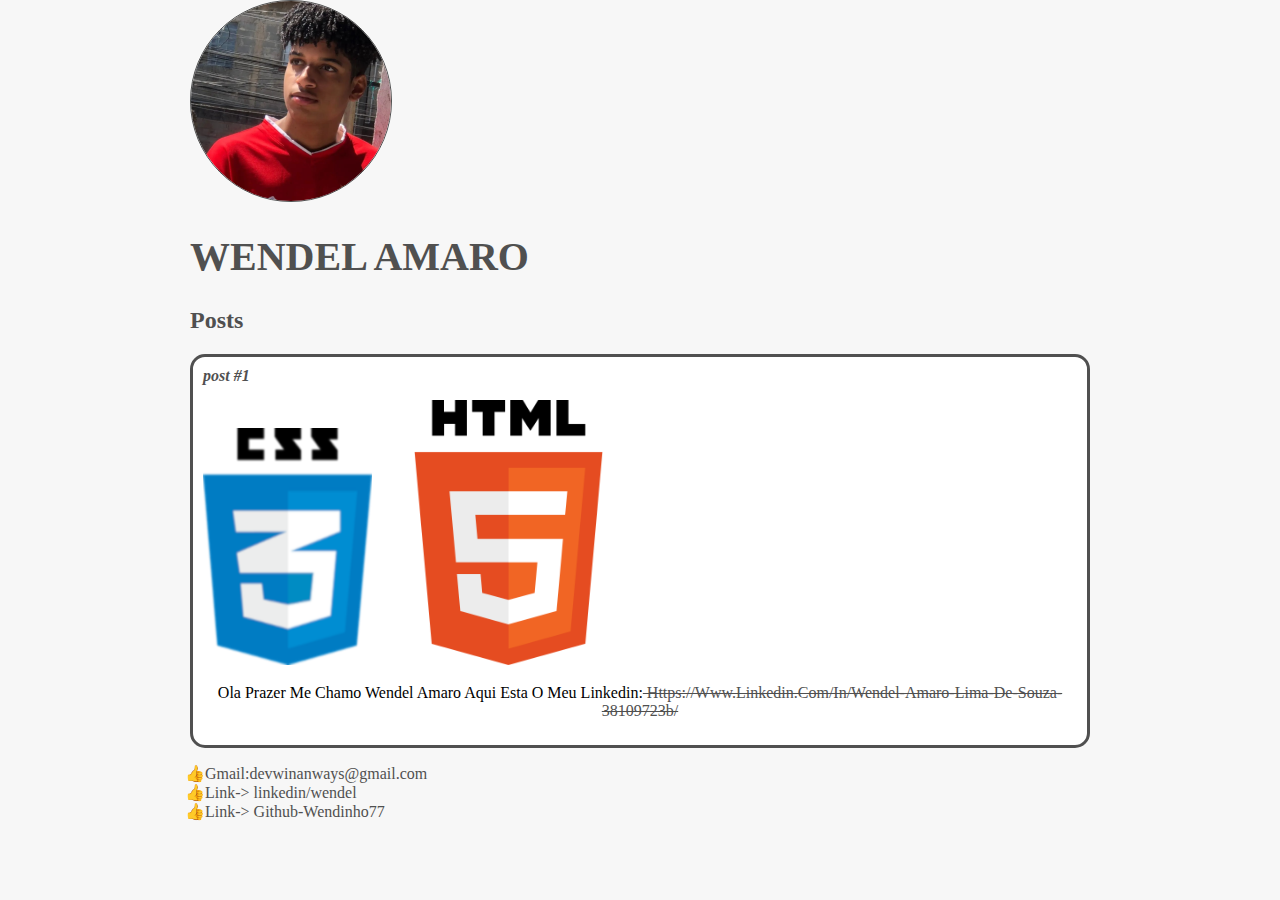
<file: index.html>
<!DOCTYPE html>
<html>
    <head>
        <meta charset="utf-8">
        <title>Wendel Amaro</title>
        <link rel="stylesheet" href="assets/css/style.css">
    </head>
    <body>
        <header>
            <img src="assets/img/fotinha-meczad.png" alt="ilustração do Wendel Amaro" class="photo">
          <h1 id="title">Wendel Amaro </h1>
        </header>
        <section>
            <header>
                <h2 class="subtitle">Posts </h2>
            </header>
            <article class="post">
                <header>
                    <h3 class="post_title">post #1 </h3>
                    <img src="assets/img/lg-css.png" alt=""class="post_image">
                     <img src="assets/img/logo-html-fulll.png" alt=""class="post_image2">
                </header>
                <p class="post_content">
                  Ola prazer me chamo Wendel Amaro aqui esta o meu linkedin:<a href="https://www.linkedin.com/in/wendel-amaro-lima-de-souza-38109723b/"target="_blank"> https://www.linkedin.com/in/wendel-amaro-lima-de-souza-38109723b/</a>
                </p>
            </article>
        </section>
        <footer>
           <ul class="constacts_list">
               <li>
                   <a href="">Gmail:devwinanways@gmail.com</a>
              </li>
               <li>
                   <a href= "https://www.linkedin.com/in/wendel-amaro-lima-de-souza-38109723b/"target="_blank"> Link-> linkedin/wendel</a>
               </li>
               <li>
                   <a href="https://github.com/Wendinho77"target="_blank" > Link-> Github-Wendinho77</a>
               </ul>
            </ol> 
        </footer> 
    </body>
</file>
<file: assets/css/style.css>
body{
    background: #f7f7f7;
    font-family: verdana;
   max-width: 900px;
    margin: auto;
}

.photo{
    border: 1px solid #505050;
    border-radius: 50%;
}

#title, .subtitle, .post_title {
    color: #505050;
}

#title{
    font-size: 40px;
    text-transform: uppercase;
}

a{
    text-decoration: line-through;
     color: #505050
}

.post_title { 
    font-size: 16px;
    font-style: italic;
    margin: 0;
    margin-bottom: 15px;
} 

.post {
    background :#fff;
    padding: 10px;
    border: 3px solid #505050 ;
    margin-bottom: 15px;
    border-radius: 15px;
} 

.post_content {
    margin: 0px;
    margin-bottom: 15px;
    text-transform: capitalize;
    text-align: center;
}

.post_image {
    margin-bottom: 15px;
    width: 169px;
}

.post_image2 { 
    margin-bottom: 15px;
    width: 265px;
}

.constacts_list{
    list-style-type:"\1f44d" ;
    padding-left: 15px;
}

.constacts_list li a{
    text-decoration:none;
}
</file>
